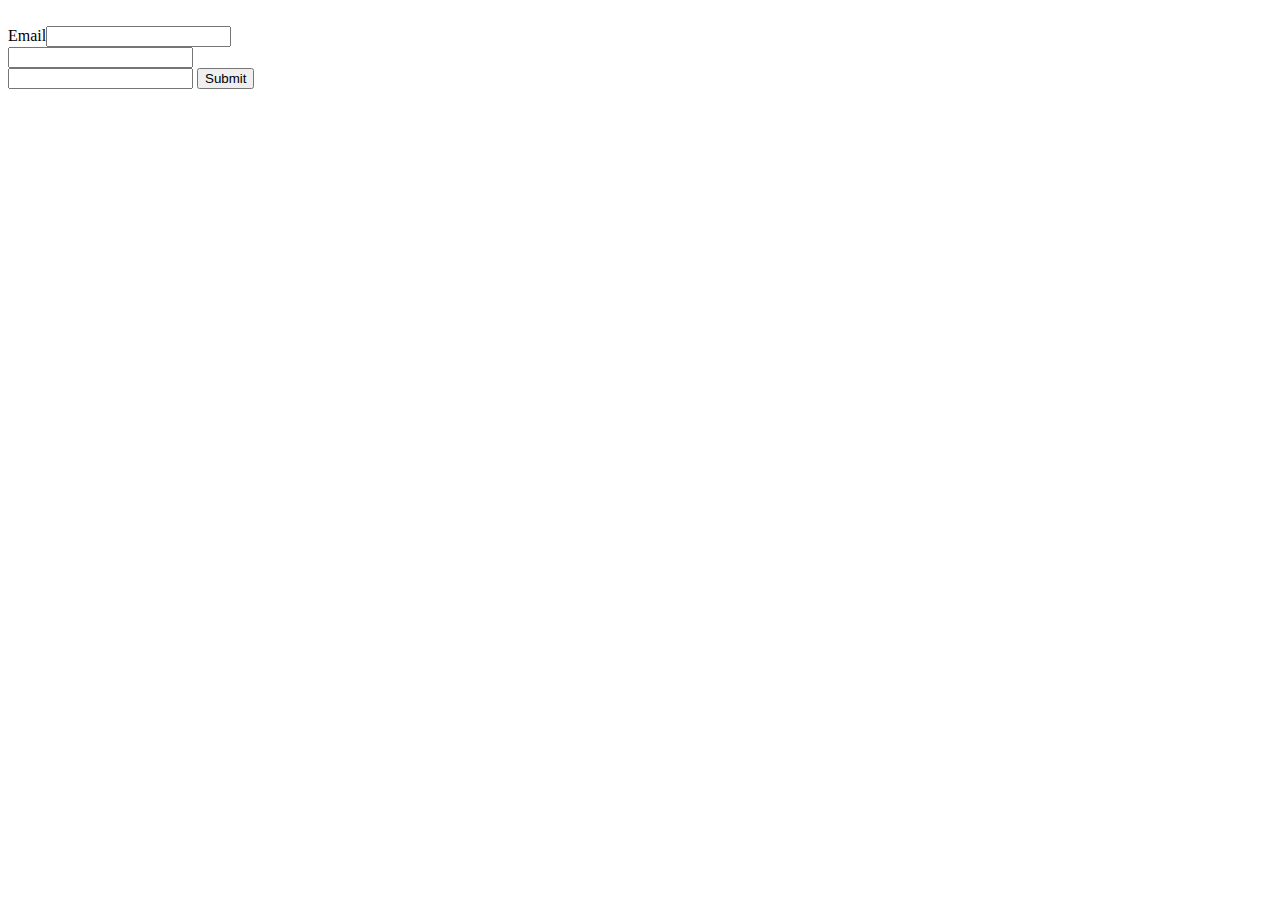
<file: src/main/resources/templates/index.html>
<!DOCTYPE html>
<html lang="es" id="html" xmlns:th="http://www.thymeleaf.org">
<head>
    <link th:href="@{/css/style.css}" rel="stylesheet" />
    <meta charset="UTF-8">
    <meta name="viewport" content="width=device-width, initial-scale=1">
    <script type="application/javascript" th:src="@{/js/externos/angular.min.js}"></script>
    <script type="application/javascript" th:src="@{/js/externos/jquery.min.js}"></script>
    <script type="application/javascript" th:src="@{/js/externos/bootstrap.min.js}"></script>
    <link th:href="@{/css/externos/flag-icon.min.css}" rel="stylesheet"/>
    <script type="application/javascript" th:src="@{/js/lang.js}"></script>
    <title data-bind="text: locale().tittle"></title>
</head>
<body>
<img th:src="@{/imagenes/cities.gif}" class="fn" alt="">
<div th:replace="headLang :: headLang"></div>
<div class="registro">
    <div class="formulario" style="display: block">
        <form data-bind="submit: register.bind($data)" name="registro">
            <label for="emailRegistro" id="email" name="email" class="email">Email</label><input type="text" id="emailRegistro" name="email" /><br>
            <label for="pass1" id="pwd1" name="password" class="pass" data-bind="text: locale().pass"></label><input type="password" id="pass1" name="pass" /><br>
            <label for="pass2" id="pwd2" name="password2" class="pass2" data-bind="text: locale().checkPass"></label><input type="password" id="pass2" name="pass2" />
            <input id="buttonRegister" type="submit" name="registrarse" data-bind="value: locale().buttonRegister" />
            <p id="mensajeErrorRegistro" class="error" data-bind="text: responseErrorRegister"></p>
            <p id="mensajeCorrectoRegistro" class="correcto" data-bind="text: responseCorrectoRegister"></p>
            <pre></pre>
            <span id="questionRegister" class="toggle" data-bind="text: locale().questionRegister"></span>
        </form>
    </div>

    <div class="formulario" style="display: none">
        <form data-bind="submit: login">
            <label for="email-login" name="email" class="email">Email</label><input type="text" id="email-login" name="email-login" /><br>
            <label for="pwd-login" id="pwd3" name="password" class="pass" data-bind="text: locale().pass"></label><input type="password" id="pwd-login" name="pass-login" /><br>
            <input id="buttonLogin" type="submit" name="login" data-bind="value: locale().buttonLogin" /> <br>
            <p id="mensajeErrorLogin" class="error" data-bind="text: responseErrorLogin"></p>
            <p id="mensajeCorrectoLogin" class="correcto" data-bind="text: responseCorrectoLogin"></p>
            <pre></pre>
            <span id="questionLogin" class="toggle" data-bind="text: locale().questionLogin"></span>
        </form>
    </div>
</div>
<script type="application/javascript" th:src="@{/js/externos/knockout-3.5.0.js}"></script>
<script th:src="@{/js/main.js}"></script>
<div th:replace="footer :: footer"></div>
</body>
</html>
</file>
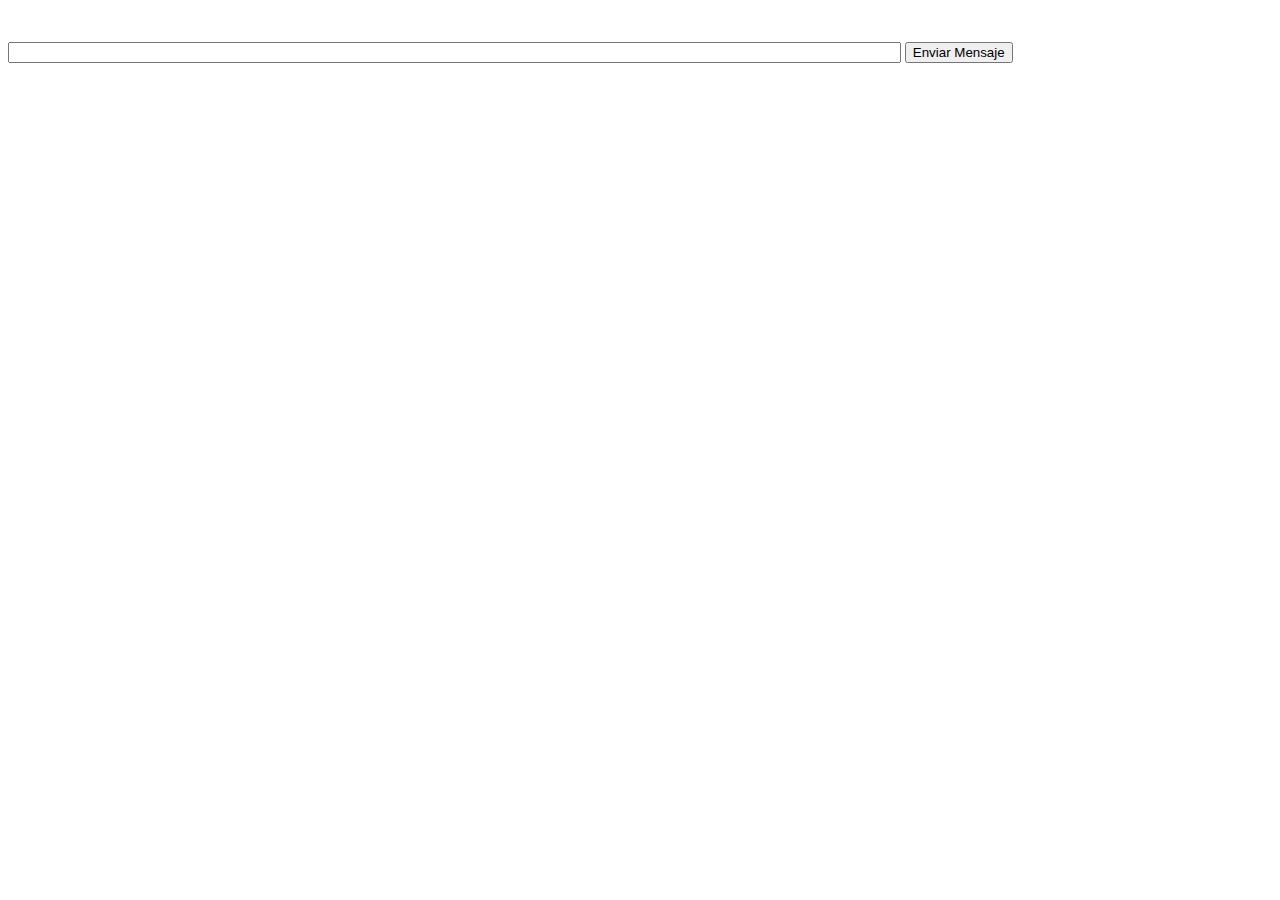
<file: src/main/resources/templates/chat.html>
<!DOCTYPE html>
<html lang="es" xmlns:th="http://www.thymeleaf.org">
<head>
    <link th:href="@{/css/style.css}" rel="stylesheet" />
    <meta charset="UTF-8">
    <title>Ranking</title>
    <script type="application/javascript" th:src="@{/js/externos/angular.min.js}"></script>
    <script type="application/javascript" th:src="@{/js/externos/jquery.min.js}"></script>
    <script type="application/javascript" th:src="@{/js/externos/bootstrap.min.js}"></script>
    <link th:href="@{/css/externos/bootstrap.min.css}" rel="stylesheet"/>
    <link th:href="@{/css/externos/flag-icon.min.css}" rel="stylesheet"/>
</head>
<body>
<div th:replace="header :: header"></div>
<div th:replace="headLang :: headLang"></div>
<div class="chat" id="chat">
    <form data-bind="submit: enviarMensaje" name="chatFormulario">

        <div id="cont" class="cont">
            <div id="MensajesChat" class="MensajesChat">
                <div id="startChat"></div>
                <!-- ko foreach : { data: mensajes, as: 'mensaje'} -->
                <label class="FechaProx" data-bind="text : '(' + mensaje.fecha + ')'"></label>
                <label class="Nombre" data-bind="text : mensaje.usuario + ':'"></label>
                <label class="Mensajes" data-bind="text : mensaje.mensaje"></label>
                <br>
                <!-- /ko -->
            </div>
        </div>
        <div class="MensajeError">
            <p id="mensajeErrorChat" class="error"></p>
            <p id="mensajeCorrectoChat" class="correcto"></p>
        </div>
        <label for="Mensaje"></label><input style="width: 70%;" type="text" id="Mensaje" name="Mensaje"/>
        <input type="submit" name="enviarMensaje" value="Enviar Mensaje">

    </form>
</div>

<div th:replace="footer :: footer"></div>
<script type="application/javascript" th:src="@{/js/externos/knockout-3.5.0.js}"></script>
<script th:src="@{/js/chat.js}"></script>
</body>
</html>
</file>
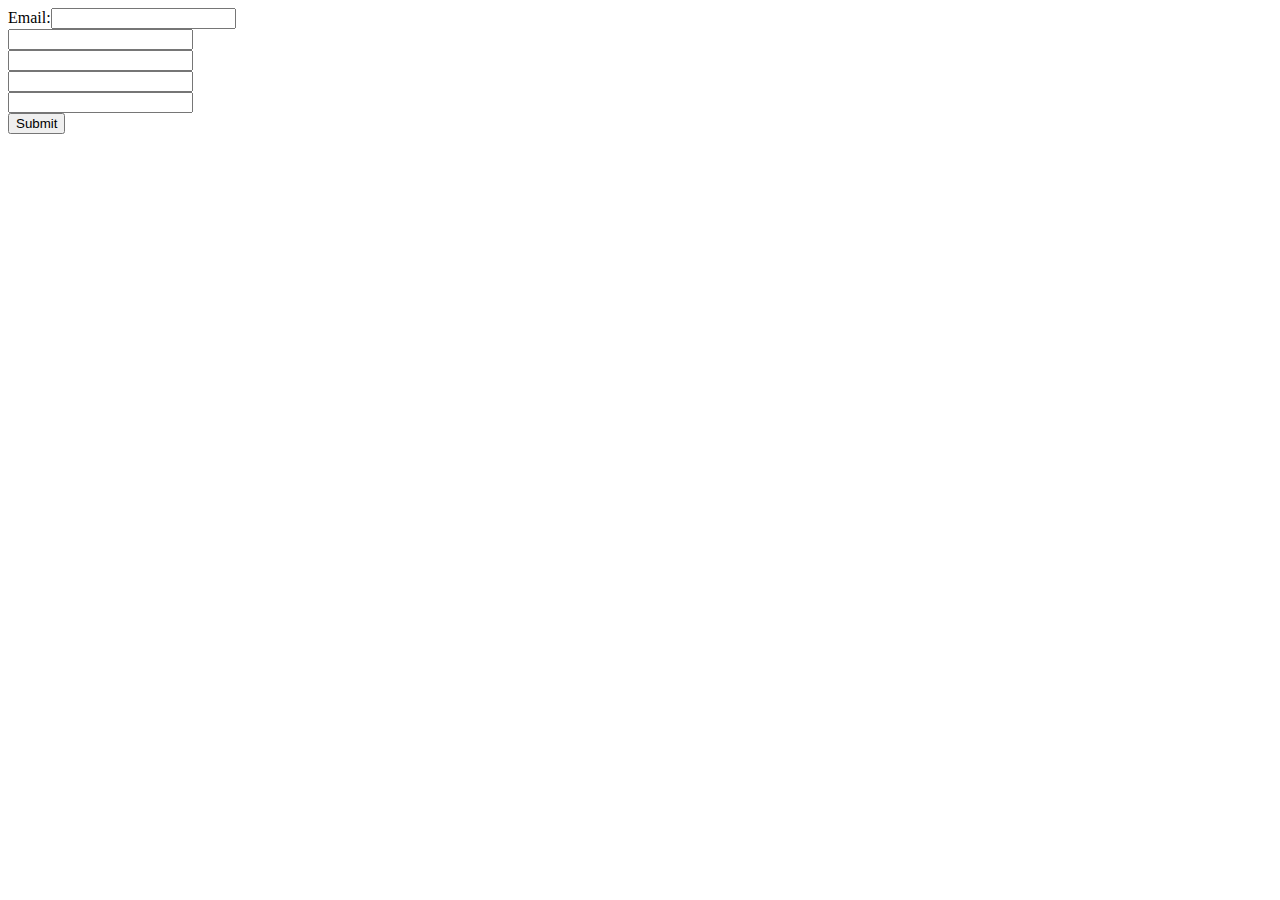
<file: src/main/resources/templates/perfil.html>
<!DOCTYPE html>
<html lang="es" xmlns:th="http://www.thymeleaf.org">
<head>
    <link th:href="@{/css/style.css}" rel="stylesheet" />
    <meta charset="UTF-8">
    <meta name="viewport" content="width=device-width, initial-scale=1">
    <script type="application/javascript" th:src="@{/js/externos/angular.min.js}"></script>
    <script type="application/javascript" th:src="@{/js/externos/jquery.min.js}"></script>
    <script type="application/javascript" th:src="@{/js/externos/bootstrap.min.js}"></script>
    <link th:href="@{/css/externos/bootstrap.min.css}" rel="stylesheet"/>
    <link th:href="@{/css/externos/flag-icon.min.css}" rel="stylesheet"/>
    <script th:src="@{/js/lang_perfil.js}"></script>
    <title data-bind="text: locale().tittle"></title>
</head>
<body>
    <div th:replace="header :: header"></div>
    <div th:replace="headLang :: headLang"></div>
    <div class="cambioPerfil">

        <div class="perfilFormulario">

            <form data-bind="submit: cambiarDatosPerfil">

                <label for="cambiarEmail" id="emailPerfil" class="email">Email:</label><input type="text" id="cambiarEmail" name="cambiarEmail" th:value="${session.user.email}" /><br/>
                <label for="cambiarNick" id="nickPerfill" class="nick" data-bind="text: locale().name"></label><input type="text" id="cambiarNick" name="cambiarNick" th:value="${session.user.nick}" /><br/>
                <label for="nuevaPassword" id="passPerfil" class="NuevaPass" data-bind="text: locale().newPass"></label><input data-bind="attr: {placeholder: locale().placeNewPass}" type="password" id="nuevaPassword" name="NuevaPassword" /><br/>
                <label for="nuevaPassword2" id="pass2Perfil" class="NuevaPass2" data-bind="text: locale().cnewPass"></label><input data-bind="attr: {placeholder: locale().placeNewPass}" type="password" id="nuevaPassword2" name="NuevaPassword2" /><br/>
                <label for="passwordActual" id="actualPassPerfil" class="PasswordActual" data-bind="text: locale().actualPass"></label><input type="password" id="passwordActual" name="PasswordActual" /><br/>
                <input type="submit" name="cambiardatos" data-bind="value: locale().buttonChangeData" /> <br>

                <p id="mensajeErrorPerfil" class="error" data-bind="text: responseErrorChangeData"></p>
                <p id="mensajeCorrectoPerfil" class="correcto" data-bind="text: responseCorrectoChangeData"></p>

            </form>

        </div>

    </div>
    <div th:replace="footer :: footer"></div>
    <script type="application/javascript" th:src="@{/js/externos/knockout-3.5.0.js}"></script>
    <script th:src="@{/js/perfil.js}"></script>
</body>
</html>
</file>
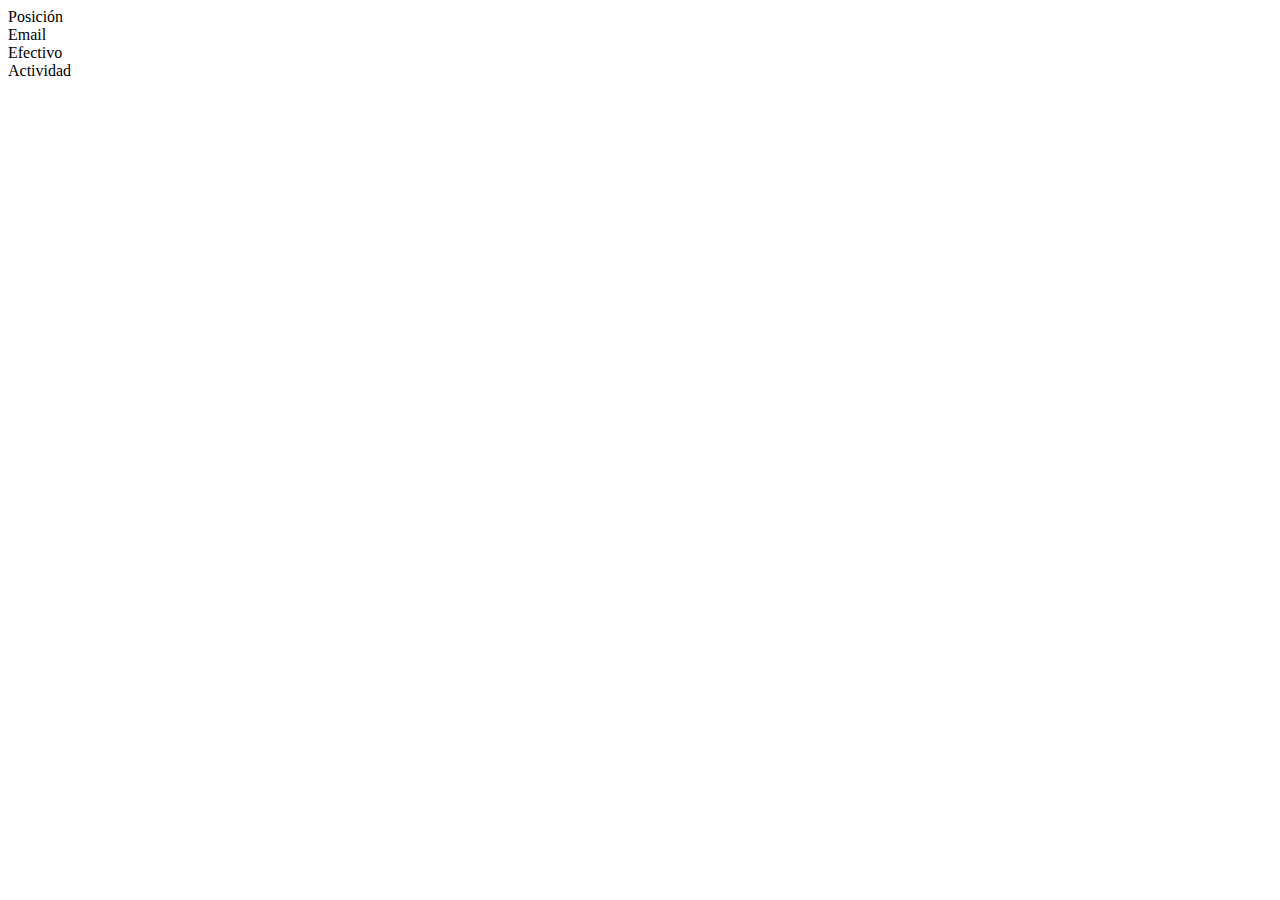
<file: src/main/resources/templates/ranking.html>
<!DOCTYPE html>
<html lang="es" xmlns:th="http://www.thymeleaf.org">
<head>
    <link th:href="@{/css/style.css}" rel="stylesheet" />
    <meta charset="UTF-8">
    <title>Ranking</title>
    <script type="application/javascript" th:src="@{/js/externos/angular.min.js}"></script>
    <script type="application/javascript" th:src="@{/js/externos/jquery.min.js}"></script>
    <script type="application/javascript" th:src="@{/js/externos/bootstrap.min.js}"></script>
    <link th:href="@{/css/externos/bootstrap.min.css}" rel="stylesheet"/>
    <link th:href="@{/css/externos/flag-icon.min.css}" rel="stylesheet"/>
</head>
<body>
<div th:replace="header :: header"></div>
<div th:replace="headLang :: headLang"></div>
    <div class="ranking" id="ranking">
        <label>
            <section class="posicion">Posición</section>
            <section class="email">Email</section>
            <section class="efectivo">Efectivo</section>
            <section class="actividad">Actividad</section>
        </label>

        <!-- ko foreach : { data: jugadores, as: 'row' }  -->
            <label data-bind="attr : {id : 'top' + $index()}">
                <section class="posicion" data-bind="text: index"></section>
                <section class="email" data-bind="text: email"></section>
                <section class="efectivo" data-bind="text: efectivo"></section>
                <section class="actividad" data-bind="text: actividad"></section>
            </label>
        <!-- /ko -->
    </div>
<div th:replace="footer :: footer"></div>
<script type="application/javascript" th:src="@{/js/externos/knockout-3.5.0.js}"></script>
<script th:src="@{/js/rank.js}"></script>
</body>
</html>
</file>
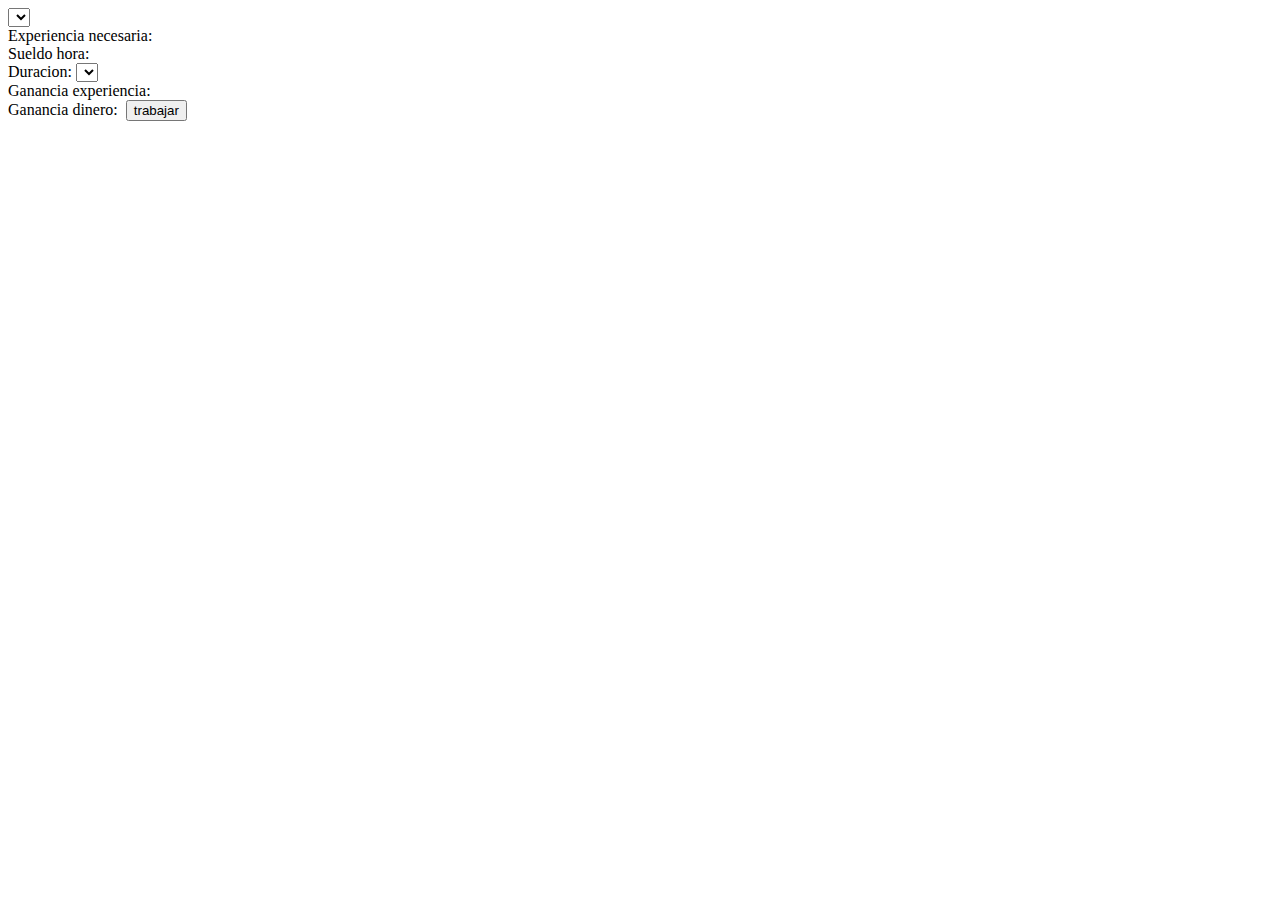
<file: src/main/resources/templates/trabajo.html>
<!DOCTYPE html>
<html lang="es" xmlns:th="http://www.thymeleaf.org">
<head>
    <link th:href="@{/css/style.css}" rel="stylesheet" />
    <meta charset="UTF-8">
    <title>Trabajo</title>
    <script type="application/javascript" th:src="@{/js/externos/angular.min.js}"></script>
    <script type="application/javascript" th:src="@{/js/externos/jquery.min.js}"></script>
    <script type="application/javascript" th:src="@{/js/externos/bootstrap.min.js}"></script>
    <link th:href="@{/css/externos/bootstrap.min.css}" rel="stylesheet"/>
    <link th:href="@{/css/externos/flag-icon.min.css}" rel="stylesheet"/>
</head>
<body>
<div th:replace="header :: header"></div>
<div th:replace="headLang :: headLang"></div>

    <div class="unionTrabajo">

        <form data-bind="submit: trabajar">

            <label for="TrabajoELEGIDO"></label><select id="TrabajoELEGIDO" name="TrabajoELEGIDO" onChange='actualizar()'></select><br>
            <label id="experiencia" class="experiencia">Experiencia necesaria:&nbsp;</label><label id="exprequerida" class="exprequerida"></label><br>
            <label id="sueldo" class="sueldo">Sueldo hora:&nbsp;</label><label id="sueldohora" class="sueldohora"></label><br>
            <label for="horas" id="duracion" class="duracion">Duracion:&nbsp;</label><select id="horas" name="horas" onChange='actualizar()'></select><br>
            <label id="exper" class="exper">Ganancia experiencia:&nbsp;</label><label id="gananciaexperiencia" class="gananciaexperiencia"></label><br>
            <label id="din" class="din">Ganancia dinero:&nbsp;</label><label id="gananciadinero" class="gananciadinero"></label>
            <input type="submit" name="trabajar" value="trabajar" /> <br>
            <p id="mensajeErrorTrabajo" class="error"></p>
            <p id="mensajeCorrectoTrabajo" class="correcto"></p>

        </form>

    </div>
<div th:replace="footer :: footer"></div>
<script type="application/javascript" th:src="@{/js/externos/knockout-3.5.0.js}"></script>
</body>
</html>
</file>
